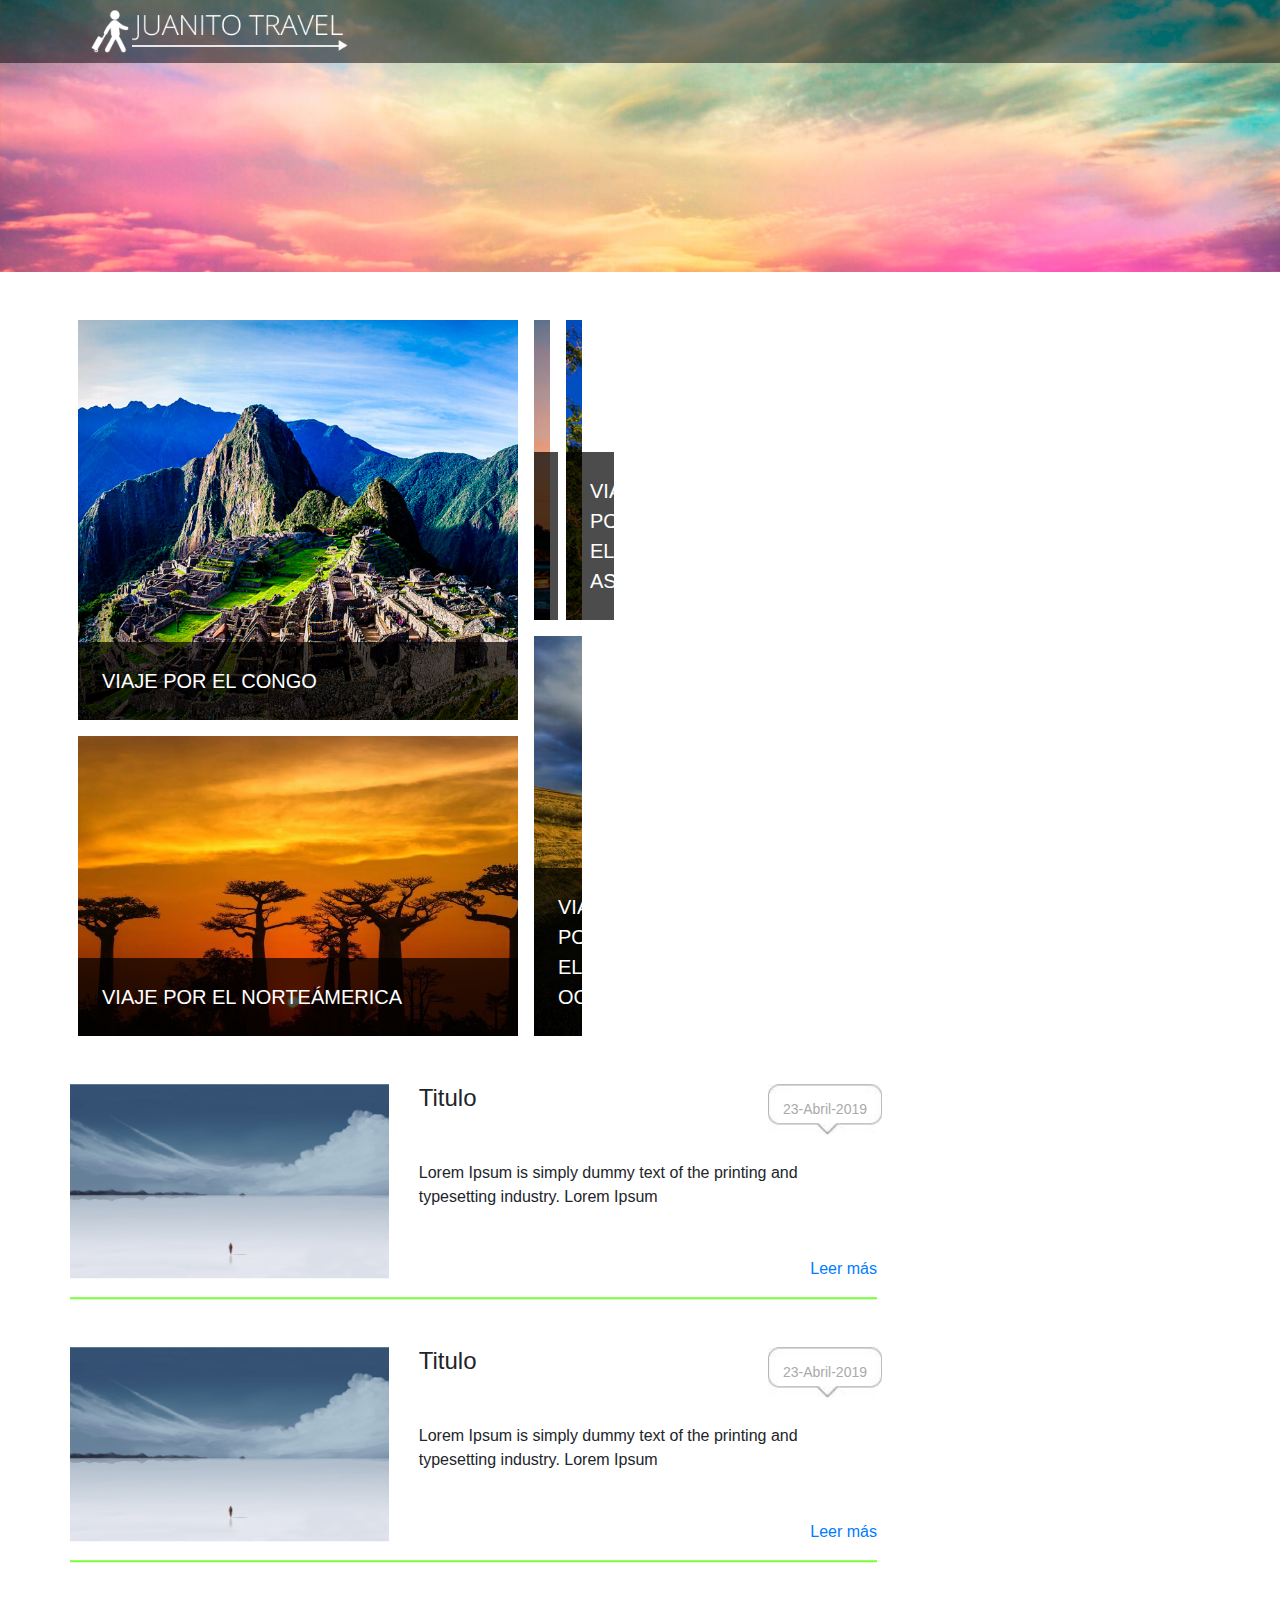
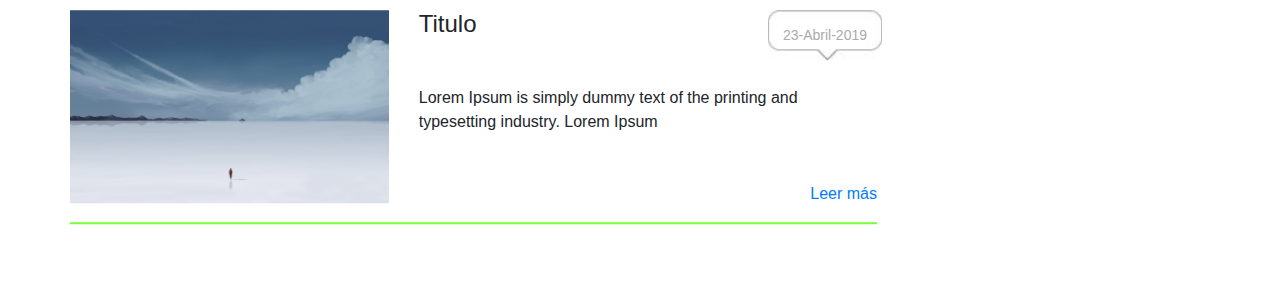
<file: 01.Sitio web - Blog del viajero/index.html>
<!DOCTYPE html>
<html lang="en">

<head>
	<meta charset="UTF-8">
	<meta name="viewport" content="width=device-width, initial-scale=1">
	<title>Juanito Travel</title>
	<link rel="icon" href="img/icono.jpg">

	<!--=====================================
	PLUGINS DE CSS
	======================================-->
	<!-- Latest compiled and minified CSS -->
	<link rel="stylesheet" href="https://maxcdn.bootstrapcdn.com/bootstrap/4.1.3/css/bootstrap.min.css">
	<link href="https://fonts.googleapis.com/css?family=Chewy|Open+Sans:300,400" rel="stylesheet">
	<link rel="stylesheet" href="https://use.fontawesome.com/releases/v5.6.0/css/all.css"
		integrity="sha384-aOkxzJ5uQz7WBObEZcHvV5JvRW3TUc2rNPA7pe3AwnsUohiw1Vj2Rgx2KSOkF5+h" crossorigin="anonymous">
	<!-- JdSlider -->
	<!-- https://www.jqueryscript.net/slider/Carousel-Slideshow-jdSlider.html -->
	<link rel="stylesheet" href="css/plugins/jquery.jdSlider.css">
	<link rel="stylesheet" href="css/style.css">

	<!--=====================================
	PLUGINS DE JS
	======================================-->
	<!-- jQuery library -->
	<script src="https://ajax.googleapis.com/ajax/libs/jquery/3.3.1/jquery.min.js"></script>
	<!-- Popper JS -->
	<script src="https://cdnjs.cloudflare.com/ajax/libs/popper.js/1.14.3/umd/popper.min.js"></script>
	<!-- Latest compiled JavaScript -->
	<script src="https://maxcdn.bootstrapcdn.com/bootstrap/4.1.3/js/bootstrap.min.js"></script>
	<!-- JdSlider -->
	<!-- https://www.jqueryscript.net/slider/Carousel-Slideshow-jdSlider.html -->
	<script src="js/plugins/jquery.jdSlider-latest.js"></script>
	<!-- pagination -->
	<!-- http://josecebe.github.io/twbs-pagination/ -->
	<script src="js/plugins/pagination.min.js"></script>
	<!-- scrollorama -->
	<!-- http://johnpolacek.github.io/superscrollorama/ -->
	<script src="js/plugins/jquery.superscrollorama.js"></script>
	<script src="js/plugins/TweenMax.min.js"></script>
	<!-- scrollup -->
	<!-- https://markgoodyear.com/labs/scrollup/ -->
	<!-- https://easings.net/es# -->
	<script src="js/plugins/scrollUP.js"></script>
	<script src="js/plugins/jquery.easing.js"></script>
</head>

<body>
	<!-- HEADER -->
	<header class="container-fluid">
		<div class="container">
			<div class="row">

				<div class="col-10 col-sm-11 col-md-8 col-lg-6 pt-1 mt-1 pb-md-0 pb-2 pt-xl-0">
					<a href="index.html">
						<img src="img/logotipo-negativo.png" alt="logo" class="img-fluid logotipo">
					</a>
				</div>
				<div class="d-none d-md-block col-md-2 col-lg-4 redes">
					<ul class="d-flex justify-content-end pt-2 mt-1">
						<li>
							<a href="#" target="_blank">
								<i class="fab fa-facebook-f lead rounded-circle text-white mr-1"></i>
							</a>
						</li>
						<li>
							<a href="#" target="_blank">
								<i class="fab fa-instagram lead rounded-circle text-white mr-1"></i>
							</a>
						</li>
						<li>
							<a href="#" target="_blank">
								<i class="fab fa-twitter lead rounded-circle text-white mr-1"></i>
							</a>
						</li>
						<li>
							<a href="#" target="_blank">
								<i class="fab fa-youtube lead rounded-circle text-white mr-1"></i>
							</a>
						</li>
						<li>
							<a href="#" target="_blank">
								<i class="fab fa-snapchat-ghost lead rounded-circle text-white mr-1"></i>
							</a>
						</li>
					</ul>
				</div>
				<div class="col-2 col-sm-1 col-md-2 col-lg-2 d-flex justify-content-end pt-md-2 mt-md-1 pt-2 mt-2">
					<div class="d-none d-md-block pr-3 mt-2">
						<i class="fas fa-search float-left lead"></i>
					</div>
					<div class="pr hamburger">
						<i class="fas fa-bars float-left lead"></i>
					</div>
				</div>

			</div>
		</div>
	</header>

	<!-- Banner -->
	<div class="bannerEstatico"></div>
	<section class="jd-slider fade-slider">
		<div class="slide-inner">
			<ul class="slide-area">
				<li>
					<img src="img/banner01.jpg" alt="image1" class="img-fluid">
				</li>
				<li>
					<img src="img/banner02.jpg" alt="image2" class="img-fluid">
				</li>
				<li>
					<img src="img/banner03.jpg" alt="image3" class="img-fluid">
				</li>
				<li>
					<img src="img/banner04.jpg" alt="image4" class="img-fluid">
				</li>
			</ul>
		</div>
		<div class="controller d-none">
			<a class="auto" href="#">
				<i class="fas fa-play fa-xs"></i>
				<i class="fas fa-pause fa-xs"></i>
			</a>
			<div class="indicate-area"></div>
		</div>
	</section>


	<!-- Buscador movil -->
	<div class="container-fluid d-block d-md-none py-3 bg-white">
		<div class="input-group input-group-sm">
			<input type="text" class="form-control" placeholder="Buscar...">
			<div class="input-group-append">
				<span class="input-group-text">
					<i class="fas fa-search float-left"></i>
				</span>
			</div>
		</div>
	</div>

	<!-- Redes sociales movil -->
	<div class="d-block d-md-none redes redesMovil bg-white w-100 pt-2">
		<ul class="d-flex justify-content-center p-0">
			<li>
				<a href="#" target="_blank">
					<i class="fab fa-facebook-f lead rounded-circle text-white mr-2 mr-sm-3"></i>
				</a>
			</li>
			<li>
				<a href="#" target="_blank">
					<i class="fab fa-instagram lead rounded-circle text-white mr-2 mr-sm-3"></i>
				</a>
			</li>
			<li>
				<a href="#" target="_blank">
					<i class="fab fa-twitter lead rounded-circle text-white mr-2 mr-sm-3"></i>
				</a>
			</li>
			<li>
				<a href="#" target="_blank">
					<i class="fab fa-youtube lead rounded-circle text-white mr-2 mr-sm-3"></i>
				</a>
			</li>
			<li>
				<a href="#" target="_blank">
					<i class="fab fa-snapchat-ghost lead rounded-circle text-white mr-2 mr-sm-3"></i>
				</a>
			</li>
		</ul>
	</div>

	<!-- Menu -->
	<div class="container-fluid menu">

		<a href="#" class="btnClose">X</a>
		<ul class="nav flex-column text-center">
			<li class="nav-item">
				<a class="nav-link text-white" href="#">Viaje por el Congo</a>
			</li>
			<li class="nav-item">
				<a class="nav-link text-white" href="#">Viaje por Norteámerica</a>
			</li>
			<li class="nav-item">
				<a class="nav-link text-white" href="#">Viaje por Europa</a>
			</li>
			<li class="nav-item">
				<a class="nav-link text-white" href="#">Viaje por Asia</a>
			</li>
			<li class="nav-item">
				<a class="nav-link text-white" href="#">Viaje por Oceanía</a>
			</li>
		</ul>
	</div>

	<!-- Contenido Blog -->
	<div class="container-fluid py-2 py-md-5 bg-white">
		<div class="container grid p-0">
			<div class="d-flex">
				<div class="d-flex flex-column columna1">
					<figure class="p-2 bg-info foto1">
						<p class="text-uppercase p-1 p-md-3 p-xl-4">
							Viaje por el Congo
						</p>
					</figure>
					<figure class="p-2 bg-warning foto2">
						<p class="text-uppercase p-1 p-md-3 p-xl-4">
							Viaje por el Norteámerica
						</p>
					</figure>
					<figure class="d-block d-md-none p-2 bg-danger foto6">
						<p class="text-uppercase p-1 p-md-3 p-xl-4">
							Viaje por el Norteámerica
						</p>
					</figure>
				</div>
				<div class="d-flex flex-column flex-fill columna2">
					<div class="d-block d-md-flex">
						<figure class="p-2 bg-success flex-fill foto3">
							<p class="text-uppercase p-1 p-md-3 p-xl-4">
								Viaje por el Europa
							</p>
						</figure>
						<figure class="p-2 bg-success flex-fill foto4">
							<p class="text-uppercase p-1 p-md-3 p-xl-4">
								Viaje por el Asia
							</p>
						</figure>
					</div>
					<figure class="p-2 bg-danger foto5">
						<p class="text-uppercase p-1 p-md-3 p-xl-4">
							Viaje por el Oceanía
						</p>
					</figure>
				</div>
			</div>
		</div>
	</div>

	<!-- Contenido blog -->
	<div class="container-fluid bg-white contenidoInicio">
		<div class="container">
			<div class="row">

				<div class="col-12 col-lg-9 p-0 pr-lg-5">
					<div class="row">
						<div class="col-12 col-lg-5">
							<h5 class="d-block d-lg-none py-3">Titulo</h5>
							<img src="img/articulo01.png" alt="lorem ipsum blabla" class="img-fluid" width="100%">
						</div>
						<div class="col-12 col-lg-7 introArticulo">
							<h4 class="d-none d-lg-block">Titulo</h4>
							<p class="my-2 my-lg-5">Lorem Ipsum is simply dummy text of the printing and typesetting
								industry.
								Lorem Ipsum</p>
							<a href="#" class="float-right">Leer más</a>
							<div class="fecha">23-Abril-2019</div>
						</div>
					</div>
					<hr class="mb-3 mb-lg-5" style="border:1px solid #79FF39">
					<div class="row">
						<div class="col-12 col-lg-5">
							<h5 class="d-block d-lg-none py-3">Titulo</h5>
							<img src="img/articulo01.png" alt="lorem ipsum blabla" class="img-fluid" width="100%">
						</div>
						<div class="col-12 col-lg-7 introArticulo">
							<h4 class="d-none d-lg-block">Titulo</h4>
							<p class="my-2 my-lg-5">Lorem Ipsum is simply dummy text of the printing and typesetting
								industry.
								Lorem Ipsum</p>
							<a href="#" class="float-right">Leer más</a>
							<div class="fecha">23-Abril-2019</div>
						</div>
					</div>
					<hr class="mb-3 mb-lg-5" style="border:1px solid #79FF39">
					
					<!-- Publicidad -->
					<div class="d-block d-lg-none">
						<img src="img/ad02.jpg" class="img-fluid" width="100%">
					</div>

					<div class="row">
						<div class="col-12 col-lg-5">
							<h5 class="d-block d-lg-none py-3">Titulo</h5>
							<img src="img/articulo01.png" alt="lorem ipsum blabla" class="img-fluid" width="100%">
						</div>
						<div class="col-12 col-lg-7 introArticulo">
							<h4 class="d-none d-lg-block">Titulo</h4>
							<p class="my-2 my-lg-5">Lorem Ipsum is simply dummy text of the printing and typesetting
								industry.
								Lorem Ipsum</p>
							<a href="#" class="float-right">Leer más</a>
							<div class="fecha">23-Abril-2019</div>
						</div>
					</div>
					<hr class="mb-3 mb-lg-5" style="border:1px solid #79FF39">
				</div>
				<div class="d-none d-lg-block col-lg-3">

				</div>

			</div>
		</div>
	</div>

	<script src="js/script.js"></script>
</body>

</html>
</file>
<file: 01.Sitio web - Blog del viajero/css/style.css>
/* ESCRTORIO XL 1366 PX */
*{
    /* font-family: 'Open-Sans', sans-serif; */
}

ul, ol {
    list-style: none;
}

a:visited, a:link, a:focus, a:hover, a:active {
    list-style: none;
    text-decoration: none;
}

/* HEADER */
header {
    position: fixed;
    top: 0;
    left: 0;
    z-index: 10;
    background: rgba(0, 0, 0, 0.5);
}

header .logotipo {
    width: 50%;
}

.redes  ul li a i{
    width: 35px;
    line-height: 35px;
    text-align: center;
    cursor: pointer;
}

.redes ul li a i.fa-facebook-f {
    background: #1475E0;
}
.redes ul li a i.fa-instagram {
    background: #B18768;
}
.redes ul li a i.fa-twitter {
    background: #00A6FF;
}
.redes ul li a i.fa-youtube {
    background: #F95F62;
}
.redes ul li a i.fa-snapchat-ghost {
    background: #FF9052;
}

.fa-bars {
    font-size: 35px;
}

.fa-bars, .fa-search {
    color: white;
}

.redesMovil {
    position: fixed;
    bottom: -10px;
    left: 50%;
    transform: translate(-50%, 0);
    z-index: 10;
}

.fade-slider {
    position: fixed;
    z-index: -1;
    top: 0;
    left: 0;
}

.bannerEstatico {
    background: rgba(0, 0, 0, 0);
}

/* Menu */
.menu {
    background: rgba(0, 0, 0, .8);
    position: fixed;
    width: 100%;
    top: 0;
    left: 0;
    z-index: 1000;
    height: 100%;
    overflow-x: hidden;
    font-weight: 300;
    display: none;
    font-size: 35px;
    line-height: 70px;
   
}

.btnClose {
    position: absolute;
    top: 40px;
    right: 25%;
    color: white;
}

.menu .nav {
    margin-top: 100px;
}


/* GRID */
.grid figure {
    border-top: 0px solid white;
    border-bottom: 0px solid white;
    border-left: 8px solid white;
    border-right: 8px solid white;
    position: relative;
    cursor: pointer;
    transition: 1s all;
}

.grid figure p:hover{
    background: rgba(255, 57, 190, .7);
}
.grid .columna1 {
    width: 40%;
}
.grid .foto1 {
    height: 400px;
    background: url(../img/suramerica.jpg);
    background-size: cover;
    background-position: left;
}
.grid .foto2 {
    height: 300px;
    background: url(../img/africa.jpg);
    background-size: cover;
    background-position: left;
}
.grid .foto3 {
    height: 300px;
    background: url(../img/europa.jpg);
    background-size: cover;
    background-position: left;
}
.grid .foto4 {
    height: 300px;
    background: url(../img/centroamerica.jpg);
    background-size: cover;
    background-position: left;
}

.grid .foto5 {
    height: 400px;
    background: url(../img/norteamerica.jpg);
    background-size: cover;
    background-position: left;
}

.grid .foto6 {
    height: 200px;
    background: url(../img/asia.jpg);
    background-size: cover;
    background-position: left;
}
.grid figure p {
    position: absolute;
    bottom: -16px;
    left: 0px;
    width: 100%;
    background: rgba(0, 0, 0, .7);
    color: white;
    font-weight: 100;
    font-size: 20px;
}

/* Contenido */
.contenidoInicio {
    transform: translate(0%, -2%);
}
.introArticulo {
    position: relative;
}
.fecha {
    position: absolute;
    right: 10px;
    top: 0px;
    padding: 15px;
    color: #aaa;
    font-size: 14px;
    background: url(../img/globo.jpg);
    background-size: cover;
    background-position: center top;
    height: 50px;
}

/* TABLET HORIZONTAL LG 1024 PX */
@media(max-width:1199px) and (min-width: 992px){

}

/* TABLET VERTICAL 768 PX */
@media(max-width:991px) and (min-width: 768px){
    header .logotipo {
        width: 53%;
    }

    .grid figure p {
        font-size: 18px;
    }
    .grid .foto1 {
        height: 300px;
    }
    .grid .foto2 {
        height: 200px;
    }
    .grid .foto3 {
        height: 200px;
    }
    .grid .foto4 {
        height: 200px;
    }
    .grid .foto5 {
        height: 300px;
    }

    .fecha {
        top: -496px;
    }
}

/* MOVIL HORIZONTAL 576 PX */
@media(max-width:767px) and (min-width: 576px){
    .fade-slider {
        height: 65px;
    }
    .menu {
        font-size: 20px;
        line-height: 40px;
    }
    .grid .columna1 {
        width: 50%;
    }
    .grid .foto1 {
        height: 200px;
    }
    .grid .foto2 {
        height: 200px;
    }
    .grid .foto3 {
        height: 200px;
    }
    .grid .foto4 {
        height: 200px;
    }
    .grid .foto5 {
        height: 200px;
    }
    .grid figure p {
        font-size: 14px;
    }
    .fecha {
        top: -385px;
    }
}

/* MOVIL VERTICAL 320 PX */
@media(max-width:575px) and (min-width: 424px) {
    header .logotipo {
        width: 300px;
    }

    .fade-slider {
        height: 80px;
    }
    .menu {
        font-size: 20px;
        line-height: 40px;
    }
    .grid .columna1 {
        width: 50%;
    }
    .grid .foto1 {
        height: 150px;
    }
    .grid .foto2 {
        height: 150px;
    }
    .grid .foto3 {
        height: 150px;
    }
    .grid .foto4 {
        height: 150px;
    }
    .grid .foto5 {
        height: 150px;
    }
    .grid .foto6 {
        height: 150px;
    }
    .grid figure p {
        font-size: 14px;
    }
    .fecha {
        top: -232px;
    }
   
}

@media(max-width:423px){
    header .logotipo {
        width: 200px;
    }

    .fade-slider {
        height: 58px;
    }

    .hamburger{
        margin-top: -5px
    }
    .menu {
        font-size: 20px;
        line-height: 40px;
    }
    .grid .columna1 {
        width: 50%;
    }
    .grid .foto1 {
        height: 150px;
    }
    .grid .foto2 {
        height: 150px;
    }
    .grid .foto3 {
        height: 150px;
    }
    .grid .foto4 {
        height: 150px;
    }
    .grid .foto5 {
        height: 150px;
    }
    .grid .foto6 {
        height: 150px;
    }
    .grid figure p {
        font-size: 16px;
    }
    .fecha {
        top: -232px;
    }
}
</file>
